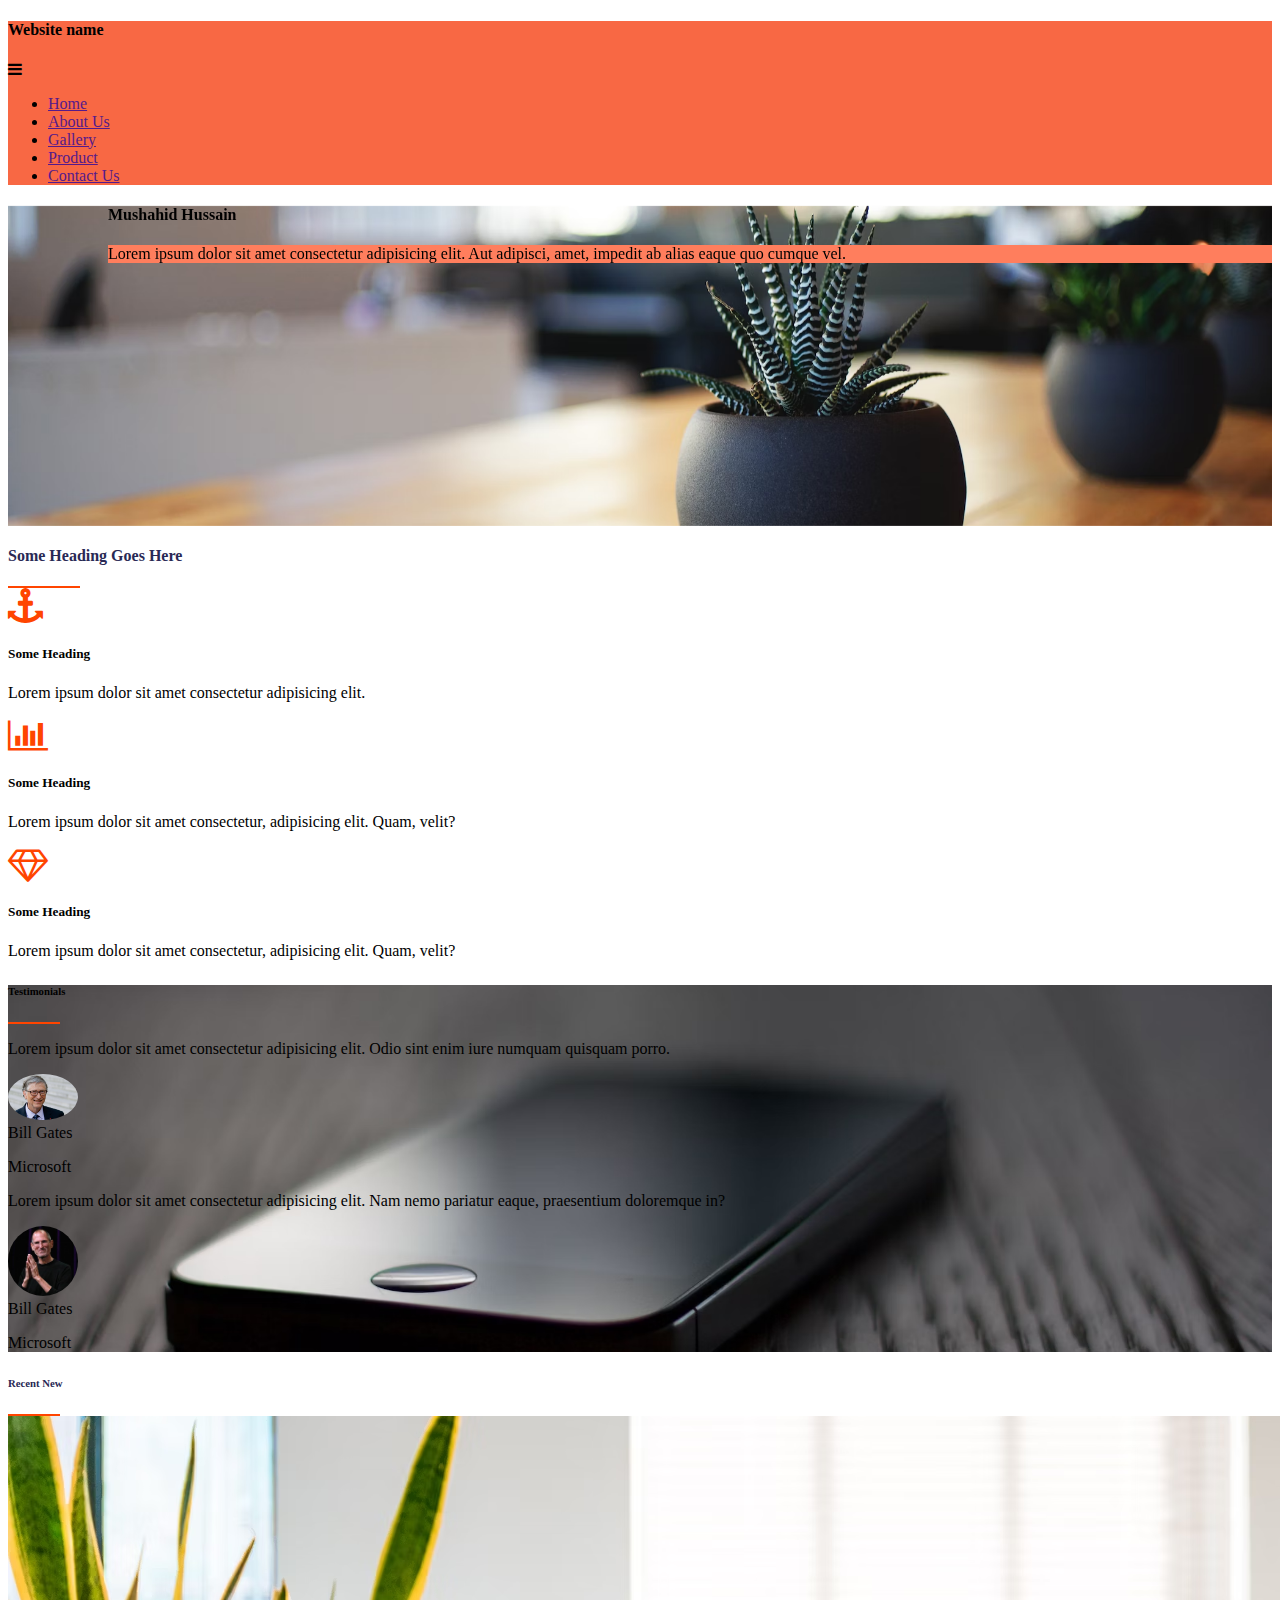
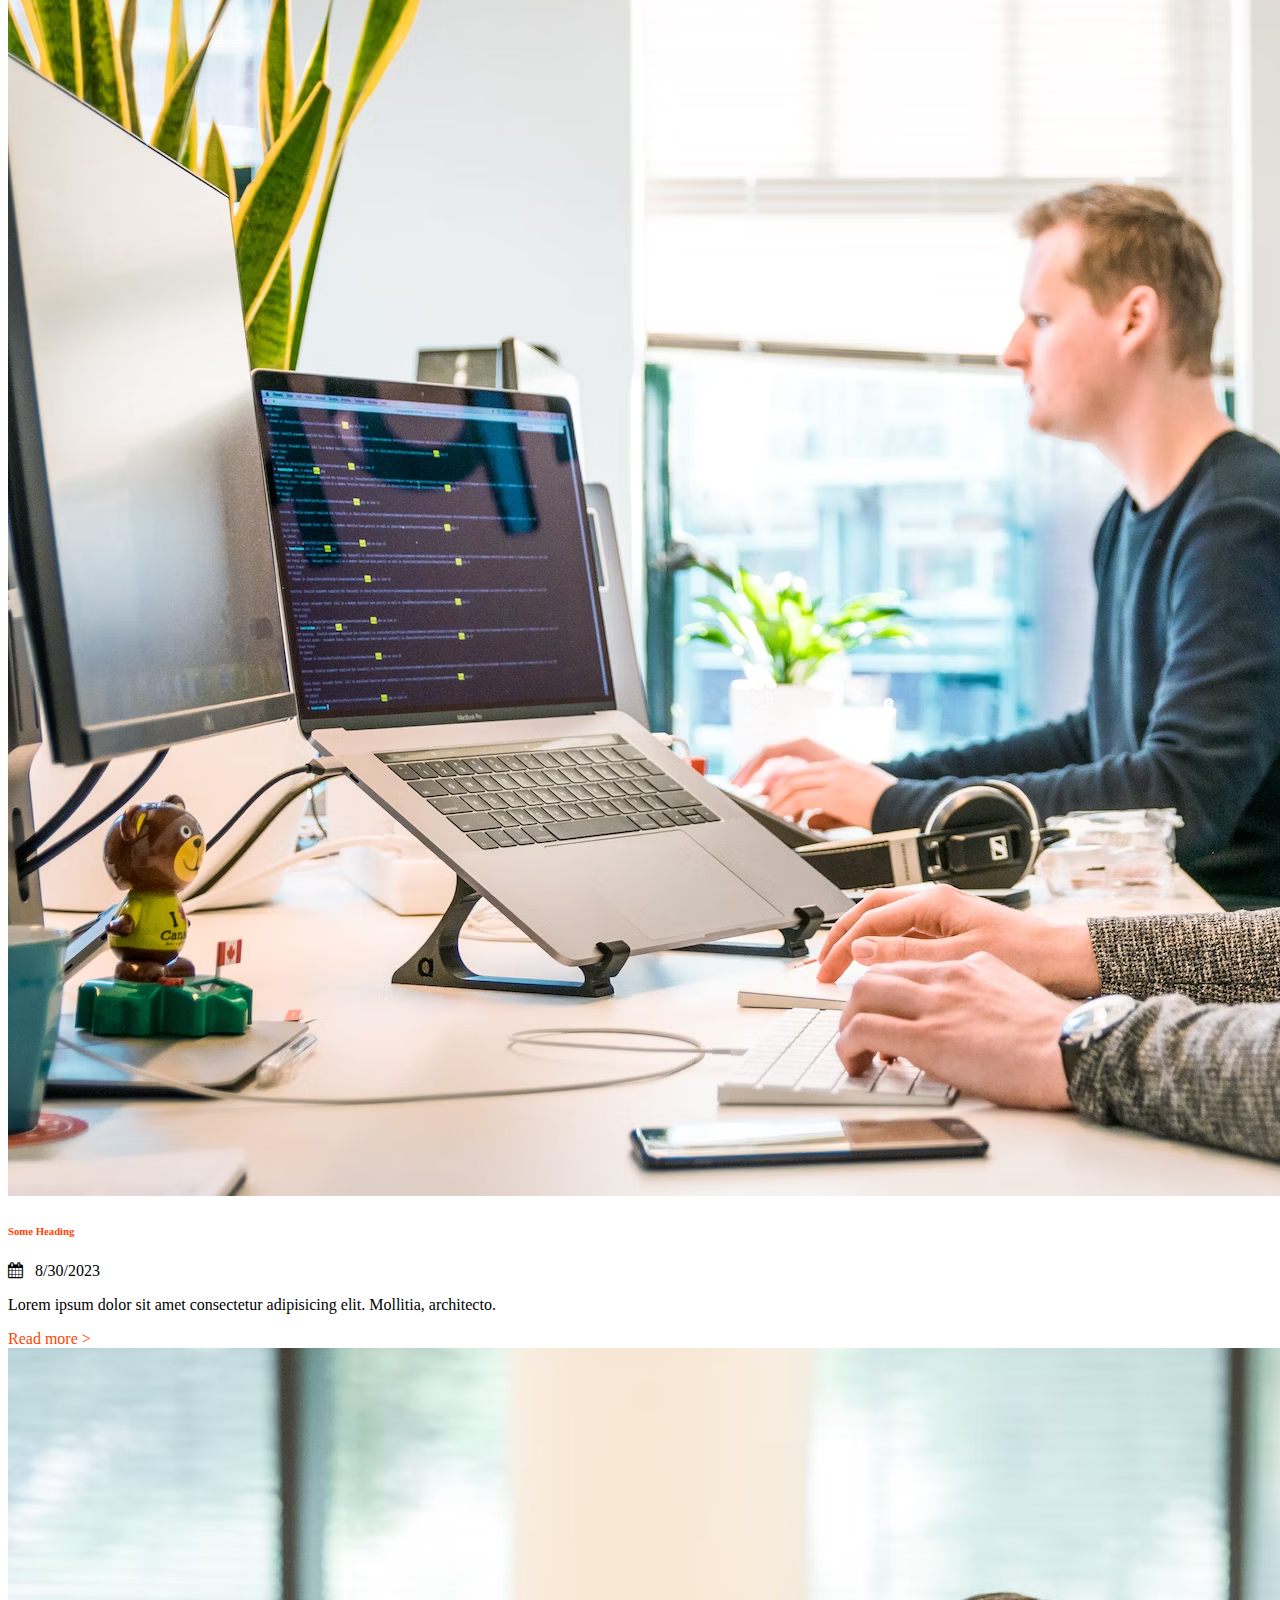
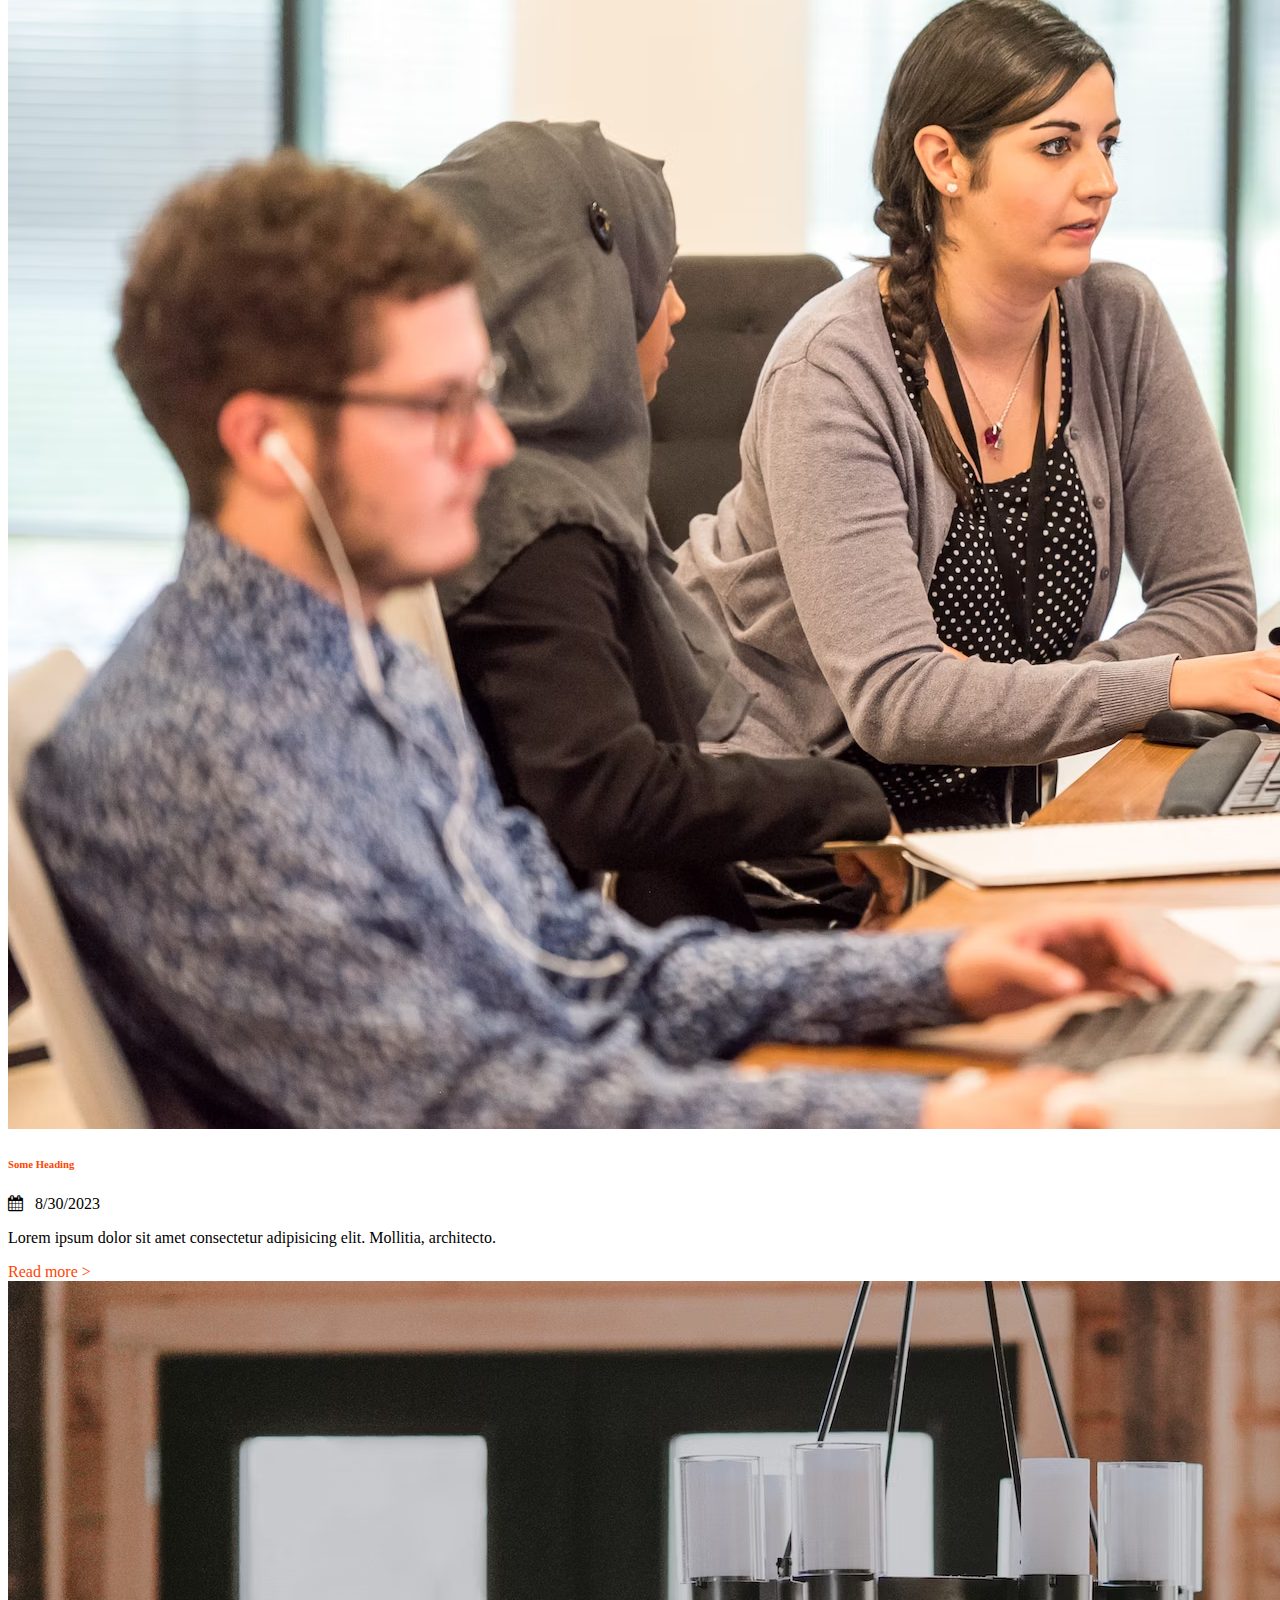
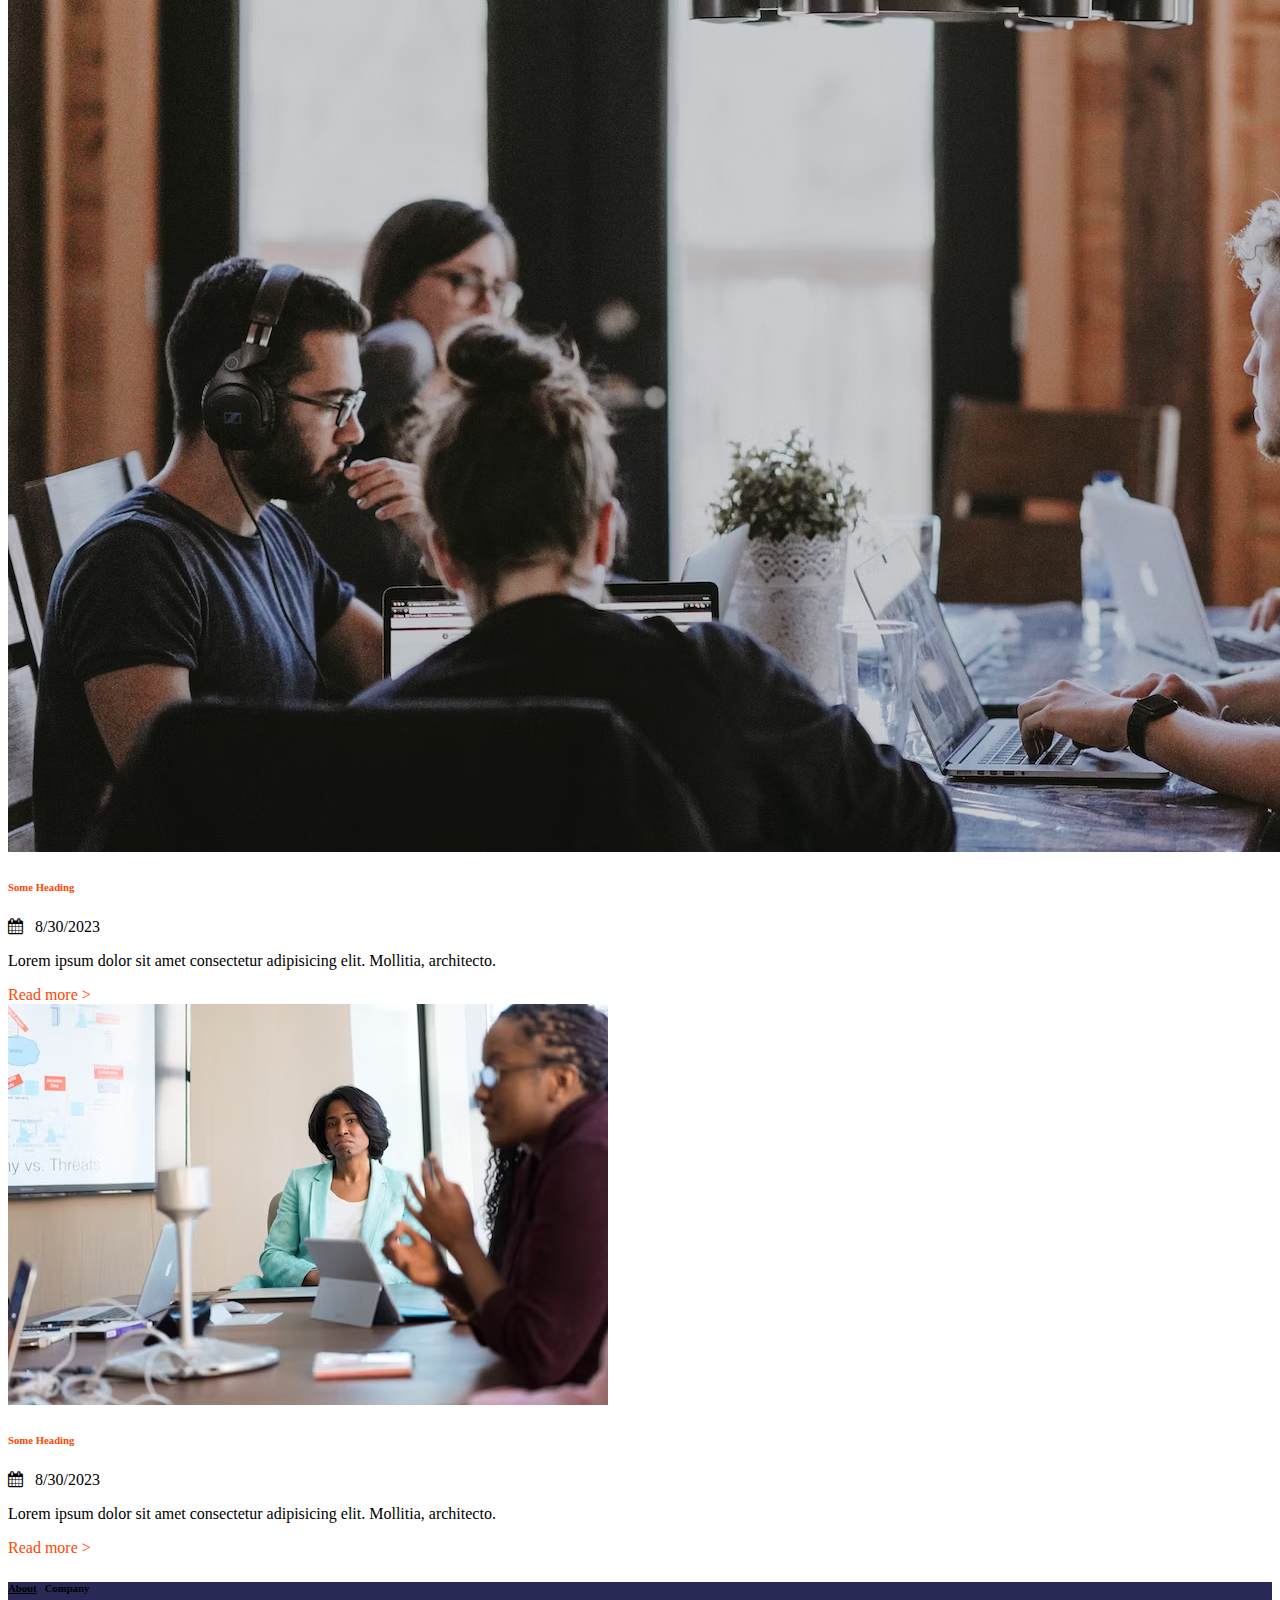
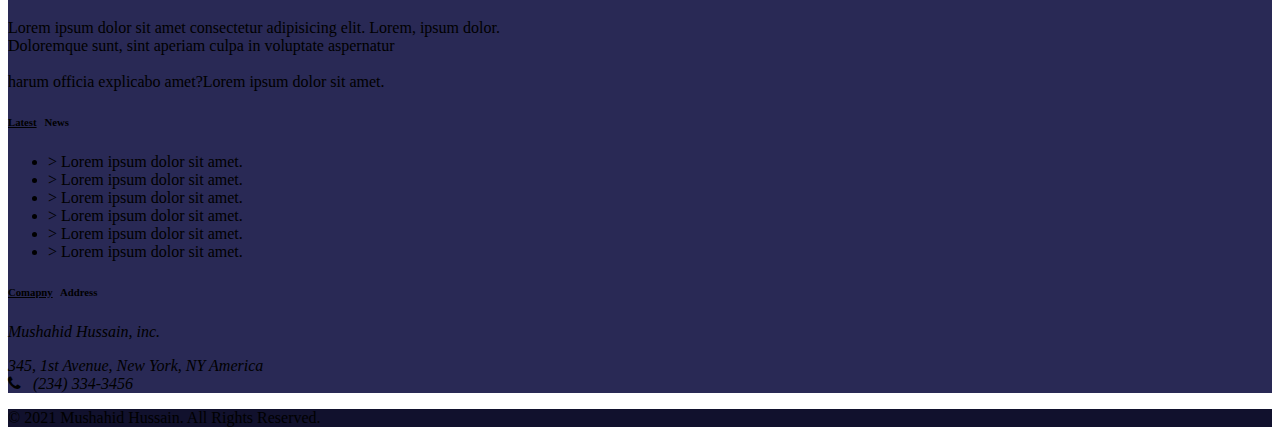
<file: index.html>
<!DOCTYPE html>
<html lang="en">
  <head>
    <meta charset="UTF-8" />
    <meta name="viewport" content="width=device-width, initial-scale=1.0" />

    <link
      rel="stylesheet"
      href="https://cdnjs.cloudflare.com/ajax/libs/font-awesome/4.7.0/css/font-awesome.min.css"
    />

    <link
      href="https://cdn.jsdelivr.net/npm/bootstrap@5.0.2/dist/css/bootstrap.min.css"
      rel="stylesheet"
      integrity="sha384-EVSTQN3/azprG1Anm3QDgpJLIm9Nao0Yz1ztcQTwFspd3yD65VohhpuuCOmLASjC"
      crossorigin="anonymous"
    />

    <link rel="stylesheet" href="./style.css" />
    <title>Template</title>
  </head>
  <body class="container-fluid">
    <div class="row orange text-white p-3">
      <div class="col-md-6 giveBorder text-uppercase ps-5">
        <h4 class="text-center text-md-start">Website name</h4>
      </div>
      <i
        class="menu fa fa-bars text-light d-md-none d-block text-end pe-2 fs-3"
      ></i>
      <div class="col-md-6 d-none d-md-block text-white-50">
        <ul class="list-unstyled list-inline text-center text-md-right">
          <li class="list-inline-item me-lg-4">
            <a class="text-decoration-none link-light" href="">Home</a>
          </li>
          <li class="list-inline-item me-lg-4">
            <a class="text-decoration-none link-light" href="">About Us</a>
          </li>
          <li class="list-inline-item me-lg-4">
            <a class="text-decoration-none link-light" href="">Gallery</a>
          </li>
          <li class="list-inline-item me-lg-4">
            <a class="text-decoration-none link-light" href="">Product</a>
          </li>
          <li class="list-inline-item me-lg-4">
            <a class="text-decoration-none link-light" href="">Contact Us</a>
          </li>
        </ul>
      </div>
    </div>

    <div
      class="row align-items-center justify-content-end picSection-height picSection"
    >
      <div class="col-lg-12 w-50 picSection-padding heading py-2">
        <div class="row bg-light text-dark p-2">
          <h4>Mushahid Hussain</h4>
        </div>
        <div class="row orange-light text-light p-3">
          Lorem ipsum dolor sit amet consectetur adipisicing elit. Aut adipisci,
          amet, impedit ab alias eaque quo cumque vel.
        </div>
      </div>
    </div>

    <div class="container">
      <div class="row my-5 text-center">
        <div class="col-12">
          <h4 class="fs-4 fw-bold news-section-title">
            Some Heading Goes Here
          </h4>

          <div
            class="mx-auto mt-3"
            style="border: 1.3px solid orangered; width: 70px"
          ></div>
        </div>
      </div>
      <div class="row text-center text-black-dark">
        <div class="col-md-4">
          <i class="fa fa-anchor" style="font-size: 35px; color: orangered"></i>
          <h5 class="mt-2 fw-bold">Some Heading</h5>
          <p>Lorem ipsum dolor sit amet consectetur adipisicing elit.</p>
        </div>
        <div class="col-md-4">
          <!-- include char-column icon -->
          <i
            class="fa fa-bar-chart"
            style="font-size: 35px; color: orangered"
          ></i>
          <h5 class="mt-2 fw-bold">Some Heading</h5>
          <p>
            Lorem ipsum dolor sit amet consectetur, adipisicing elit. Quam,
            velit?
          </p>
        </div>
        <div class="col-md-4">
          <i
            class="fa fa-diamond"
            style="font-size: 35px; color: orangered"
          ></i>
          <h5 class="mt-2 fw-bold">Some Heading</h5>
          <p>
            Lorem ipsum dolor sit amet consectetur, adipisicing elit. Quam,
            velit?
          </p>
        </div>
      </div>
    </div>

    <div class="row text-center mobile-image my-3">
      <div class="row text-center">
        <h6 class="mt-4 text-white fs-5 fw-bold">Testimonials</h6>
        <div
          class="mx-auto mb-4"
          style="border: 1px solid orangered; width: 50px; height: 0%"
        ></div>
      </div>

      <div class="row justify-content-center text-light">
        <div class="col-md-5 text-md-start text-center">
          <p>
            Lorem ipsum dolor sit amet consectetur adipisicing elit. Odio sint
            enim iure numquam quisquam porro.
          </p>
          <img
            class="h-25 align-self-start"
            src="./bill.jfif.crdownload"
            alt=""
            style="border-radius: 50%; width: 70px"
          />
          <br />
          <caption class="text-start">
            Bill Gates
          </caption>
          <br />
          <p>Microsoft</p>
        </div>

        <div class="col-md-5 text-md-start text-center">
          <p>
            Lorem ipsum dolor sit amet consectetur adipisicing elit. Nam nemo
            pariatur eaque, praesentium doloremque in?
          </p>
          <img
            class="h-25 align-self-start"
            src="./steve.jfif"
            alt="Steve jobs"
            style="border-radius: 50%; width: 70px"
          />
          <br />
          <caption class="text-start">
            Bill Gates
          </caption>
          <br />
          <p>Microsoft</p>
        </div>
      </div>
    </div>

    <div class="container">
      <div class="row pb-5 news-section">
        <div class="row text-center">
          <h6 class="mt-4 news-section-title fw-bold fs-5">Recent New</h6>
          <div
            class="mx-auto mb-4"
            style="border: 1px solid orangered; width: 50px; height: 0%"
          ></div>
        </div>

        <div class="row justify-content-center news-section-2nd-row">
          <div class="col-lg-3">
            <img src="./1st.avif" alt="" class="w-100 h-50" />
            <h6 class="fs-6 mt-2">Some Heading</h6>
            <i class="fa fa-calendar"> &nbsp; 8/30/2023</i>
            <p>
              Lorem ipsum dolor sit amet consectetur adipisicing elit. Mollitia,
              architecto.
            </p>
            <a href="">Read more &gt;</a>
          </div>
          <div class="col-lg-3">
            <img src="./2nd.avif" alt="" class="w-100 h-50" />
            <h6 class="fs-6 mt-2">Some Heading</h6>
            <i class="fa fa-calendar"> &nbsp; 8/30/2023</i>
            <p>
              Lorem ipsum dolor sit amet consectetur adipisicing elit. Mollitia,
              architecto.
            </p>
            <a href="">Read more &gt;</a>
          </div>
          <div class="col-lg-3">
            <img src="./3rd.avif" alt="" class="w-100 h-50" />
            <h6 class="fs-6 mt-2">Some Heading</h6>
            <i class="fa fa-calendar"> &nbsp; 8/30/2023</i>
            <p>
              Lorem ipsum dolor sit amet consectetur adipisicing elit. Mollitia,
              architecto.
            </p>
            <a href="">Read more &gt;</a>
          </div>
          <div class="col-lg-3">
            <img src="./4th.avif" alt="" class="w-100 h-50" />
            <h6 class="fs-6 mt-2">Some Heading</h6>
            <i class="fa fa-calendar"> &nbsp; 8/30/2023</i>
            <p>
              Lorem ipsum dolor sit amet consectetur adipisicing elit. Mollitia,
              architecto.
            </p>
            <a href="">Read more &gt;</a>
          </div>
        </div>
      </div>
    </div>
    <div class="row justify-content-center first-footer text-white py-4">
      <div class="col-md-3 text-md-start text-center">
        <h6 class="mb-3">
          <span style="text-decoration: underline">About</span> &nbsp; Company
        </h6>
        <p class="small">
          Lorem ipsum dolor sit amet consectetur adipisicing elit. Lorem, ipsum
          dolor. <br />
          Doloremque sunt, sint aperiam culpa in voluptate aspernatur<br /><br />
          harum officia explicabo amet?Lorem ipsum dolor sit amet.
        </p>
      </div>
      <div class="col-md-3 text-md-start text-center">
        <h6>
          <span style="text-decoration: underline">Latest</span> &nbsp; News
        </h6>
        <ul class="list-unstyled text-light">
          <li><a href=""></a>&gt; Lorem ipsum dolor sit amet.</li>
          <li><a href=""></a>&gt; Lorem ipsum dolor sit amet.</li>
          <li><a href=""></a>&gt; Lorem ipsum dolor sit amet.</li>
          <li><a href=""></a>&gt; Lorem ipsum dolor sit amet.</li>
          <li><a href=""></a>&gt; Lorem ipsum dolor sit amet.</li>
          <li><a href=""></a>&gt; Lorem ipsum dolor sit amet.</li>
        </ul>
      </div>
      <div class="col-md-3 text-md-start text-center">
        <h6>
          <span style="text-decoration: underline">Comapny</span> &nbsp; Address
        </h6>
        <address>
          <p class="fw-bold small">Mushahid Hussain, inc.</p>
          345, 1st Avenue, New York, NY America
          <br />
          <i class="fa fa-phone"></i> &nbsp; (234) 334-3456
        </address>
      </div>
    </div>
    <div class="row footer">
      <div class="col-12 text-center second-footer py-2 text-white-50">
        <p class="small">&copy; 2021 Mushahid Hussain. All Rights Reserved.</p>
      </div>
    </div>
    <!-- bootstrap js cdn -->
    <script
      src="https://cdn.jsdelivr.net/npm/bootstrap@5.0.2/dist/js/bootstrap.bundle.min.js"
      integrity="sha384-MrcW6ZMFYlzcLA8Nl+NtUVF0sA7MsXsP1UyJoMp4YLEuNSfAP+JcXn/tWtIaxVXM"
      crossorigin="anonymous"
    ></script>
  </body>
</html>
</file>
<file: style.css>
.menu {
  margin-top: -30px;
}
.orange {
  background-color: rgb(248, 104, 68);
}
.orange-light {
  background-color: rgb(255, 126, 93);
}
.picSection {
  background-image: url('./pic1.avif');
  background-size: cover;
  background-repeat: no-repeat;
  background-position: center;
  transform: rotatey(180deg);
}
.heading {
  transform: rotateY(180deg);
}
.picSection-height {
  min-height: 20rem;
}
.picSection-padding {
  padding-left: 100px;
}

.mobile-image {
  min-height: 320px;
  background-image: url('./mobile.avif');
  background-size: cover;
  background-repeat: no-repeat;
  background-position: center;
}
.news-section-title {
  color: rgb(41, 41, 85);
}
.news-section a {
  text-decoration: none;
  color: orangered;
}
.news-section-2nd-row h6 {
  color: orangered;
}
.first-footer {
  background-color: rgb(41, 41, 85);
}
.footer {
  background-color: rgb(17, 17, 45);
}
.borderr {
  border: 2px solid black;
}
@media screen and (max-width: 576px) {
  .heading h4 {
    font-size: medium;
  }
  .heading .row,
  h4 {
    width: fit-content;
  }
}
</file>
